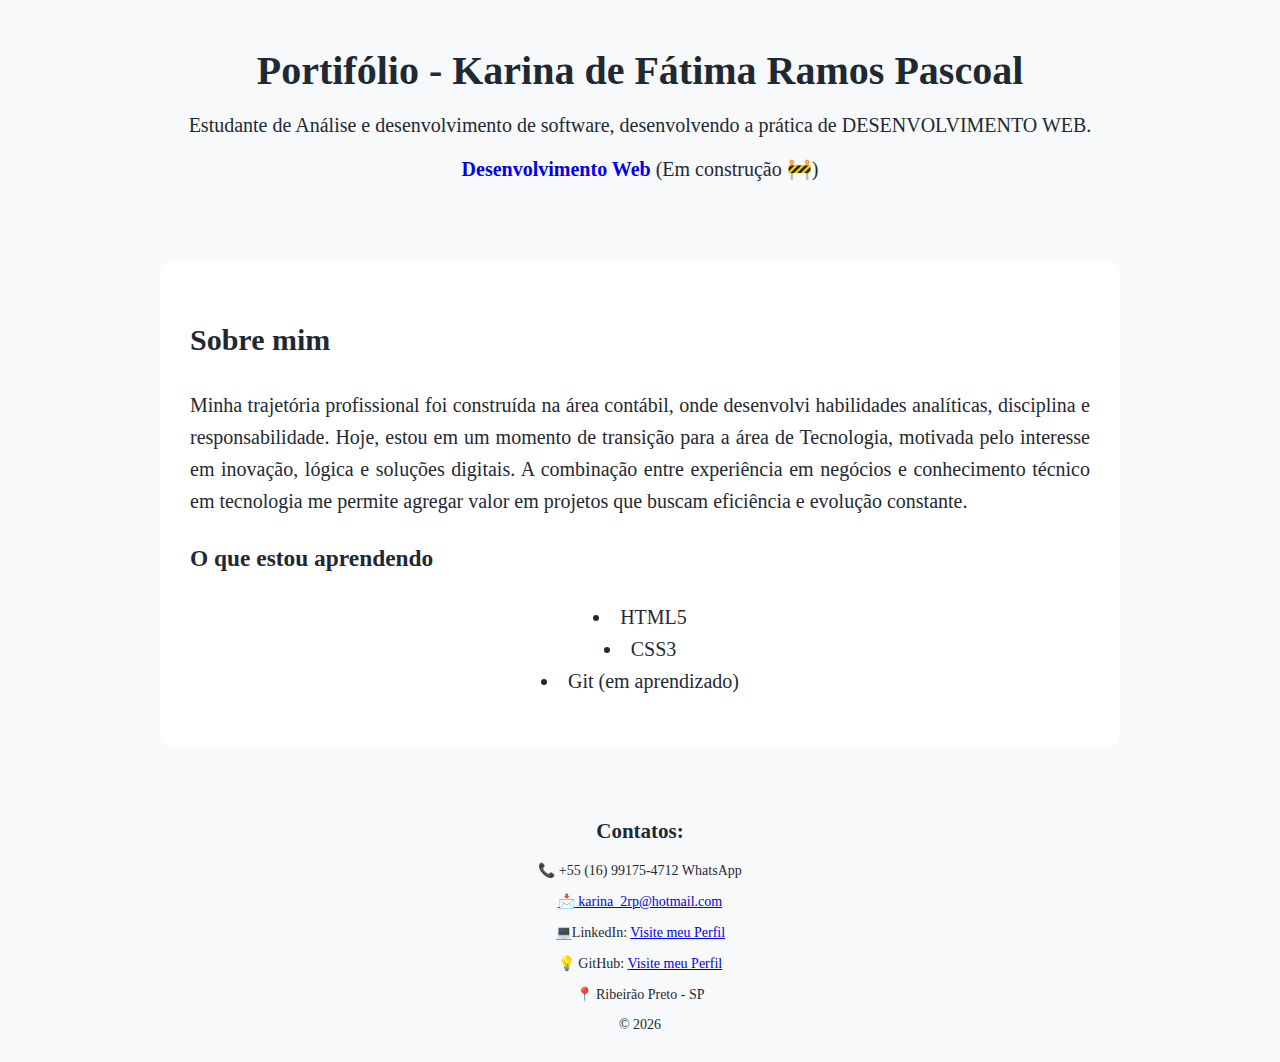
<file: index.html>
<!DOCTYPE html>
<html lang="pt-br">
<head>
    <meta charset="UTF-8">
    <meta name="viewport" content="width=device-width, initial-scale=1.0">

<link rel="shortcut icon" href="Imagens/Favicon/favicon.ico" type="image/x-icon"> <!-- control+space para abrir o direcional e selecionar a imagem dentro da pasta-->

<link rel="stylesheet" href="style.css"> <!--- criar uma unica alteração para várias páginas control+clique -->

  <title>Portifólio - Karina de Fátima Ramos Pascoal</title>

</head>

<body>

   <header> <!-- Header sempre dentro de body-->
    <h1>Portifólio - Karina de Fátima Ramos Pascoal</h1>

<p class="destaque">Estudante de Análise e desenvolvimento de software, desenvolvendo a prática de DESENVOLVIMENTO WEB.</p>
    
<nav>
  <ul>
    <li>
      <a href="pagina-02.html">Desenvolvimento Web</a>
       <span>(Em construção 🚧)</span>
    </li>
  </ul>
 </nav>

   </header>
   
   <main> <!-- conteúdo princial e único de uma página, deve aparecer aprnas um vez por documento-->

<section id="sobre"> <!--- define uma seção temática ou um agrupamento lógico de conteúdo em um documento, como "Introdução", "Produtos" ou "Contato"-->
        
<h2>Sobre mim</h2> 

<p class="texto-sobre"> Minha trajetória profissional foi construída na área contábil, onde desenvolvi habilidades analíticas, disciplina e responsabilidade.  Hoje, estou em um momento de transição para a área de Tecnologia, motivada pelo interesse em inovação, lógica e soluções digitais. A combinação entre experiência em negócios e conhecimento técnico em tecnologia me permite agregar valor em projetos que buscam eficiência e evolução constante.
 </p>

 <h3>O que estou aprendendo</h3>  <!--- existem listas não ordenadas e listas ordenadas, basta opservar se precisa conter sequencia(ordem)-->

<ul>

<li>HTML5</li>
<li>CSS3</li>
<li>Git (em aprendizado)</li>

</ul>

</section>

</main>

 <footer> <!---rodape-->

   <h2>Contatos:</h2>

 <p>📞 +55 (16) 99175-4712 WhatsApp </p>
   
<p><a href="mailto:karina_2rp@hotmail.com"> 📩 karina_2rp@hotmail.com </a></p>   <!-- cria o link para envio de mensagem via e-mail, ja abre a aba com o seu e-mail. o a para conteudo visivel. se não tiver o texto após, não tem o conteudo visivel. -->

<p>💻LinkedIn: <a href="https://www.linkedin.com/in/karina-pascoal-07b027279"> Visite meu Perfil </a></p>

<p>💡 GitHub: <a href="https://github.com/kafrpascoal"> Visite meu Perfil </a></p>

<p>📍 Ribeirão Preto - SP </p>  


    


 <p> &copy; 2026 </p> <!-- simbolo de "copyright" direitos autorais.
         Indica o ano em que a proteção dos direitos autorais entrou em vigor. Este ano é geralmente o ano em que o conteúdo da página foi publicado pela primeira vez ou atualizado significativamente [1].-->



</footer><!--- fim do rodape-->
 
</body>

</html>
</file>
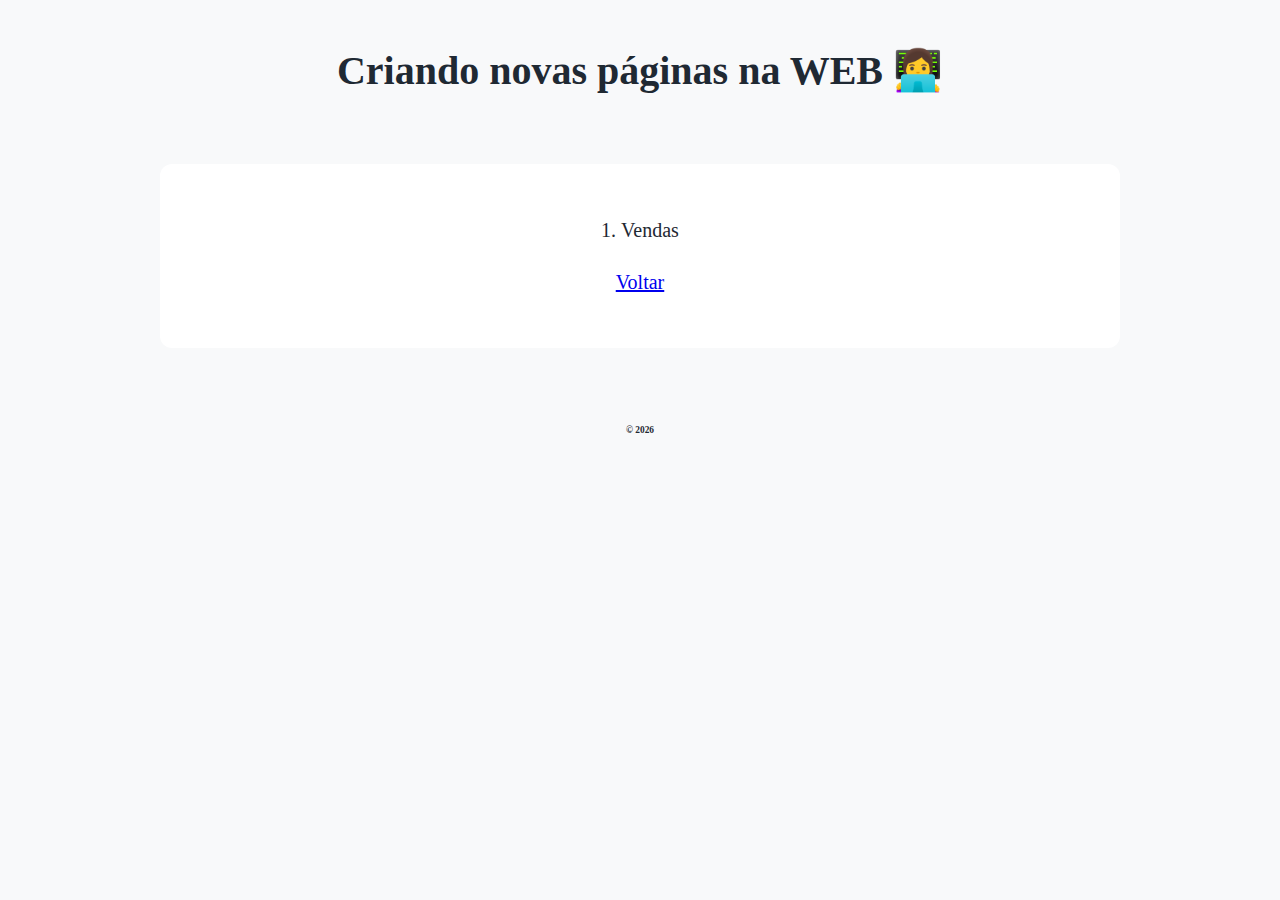
<file: pagina-02.html>
<!DOCTYPE html>
<html lang="pt-br">
<head>
    <meta charset="UTF-8">
    <meta name="viewport" content="width=device-width, initial-scale=1.0">
   
<link rel="shortcut icon" href="Imagens/Favicon/favicon.ico" type="image/x-icon"> 
<link rel="stylesheet" href="style.css"> 

 <title>Desenvolvimento WEB</title>

</head>

<body>
    <header>
        <h1>Criando novas páginas na WEB 👩‍💻</h1>
</header>
    
    
<main>
    <ol>
        <li>Vendas</li>
    </ol>

    <p><a href="index.html">Voltar</a></p>
</main>

<footer>
    <h6>&copy; 2026 </h6>   
</footer>

</body>
</html>
</file>
<file: style.css>
@charset "UTF-8";
/* =========================
   RESET / GLOBAL
========================= */
html, body {
     min-height: 100vh; margin: 0;
      font-family: Georgia, 'Times New Roman', Times, serif;
       font-size: 20px;
       background-color: #f8f9fa; /* fundo claro */
       color: #1f2933; /* texto escuro */
       text-align: center; } 

/* =========================
 HEADER 
 ========================= */
 header {padding: 20px;} 
 header h1 { margin-bottom: 10px; } 
 header nav ul { list-style: none; padding: 0; }
 header nav a { text-decoration: none; font-weight: bold; }

/* =========================
   MAIN
========================= */
main {
    max-width: 900px;
    margin: 40px auto;
    padding: 30px;
    background-color: #ffffff;
    border-radius: 12px; /*borda*/
    line-height: 1.6;
}

#sobre {
    text-align: justify;
}

ul, ol {
    list-style-position: inside;
    padding: 0;
    text-align: center;
}

/* =========================
   FOOTER
========================= */
footer {
    padding: 15px;
    font-size: 14px;
}

footer h5 {
    font-style: italic;
}

/* =========================
   MOBILE
========================= */
@media (max-width: 768px) {

    body {
        font-size: 18px;
    }

    header {
        padding: 15px;
    }

    header h1 {
        font-size: 1.4em;
    }

    main {
        margin: 20px 10px;
        padding: 20px;
        border-radius: 8px;
    }

    #sobre {
        text-align: left;
    }

    ul, ol {
        padding-left: 16px;
        text-align: left;
    }

    footer {
        font-size: 13px;
        padding: 10px;
    }
}
</file>
